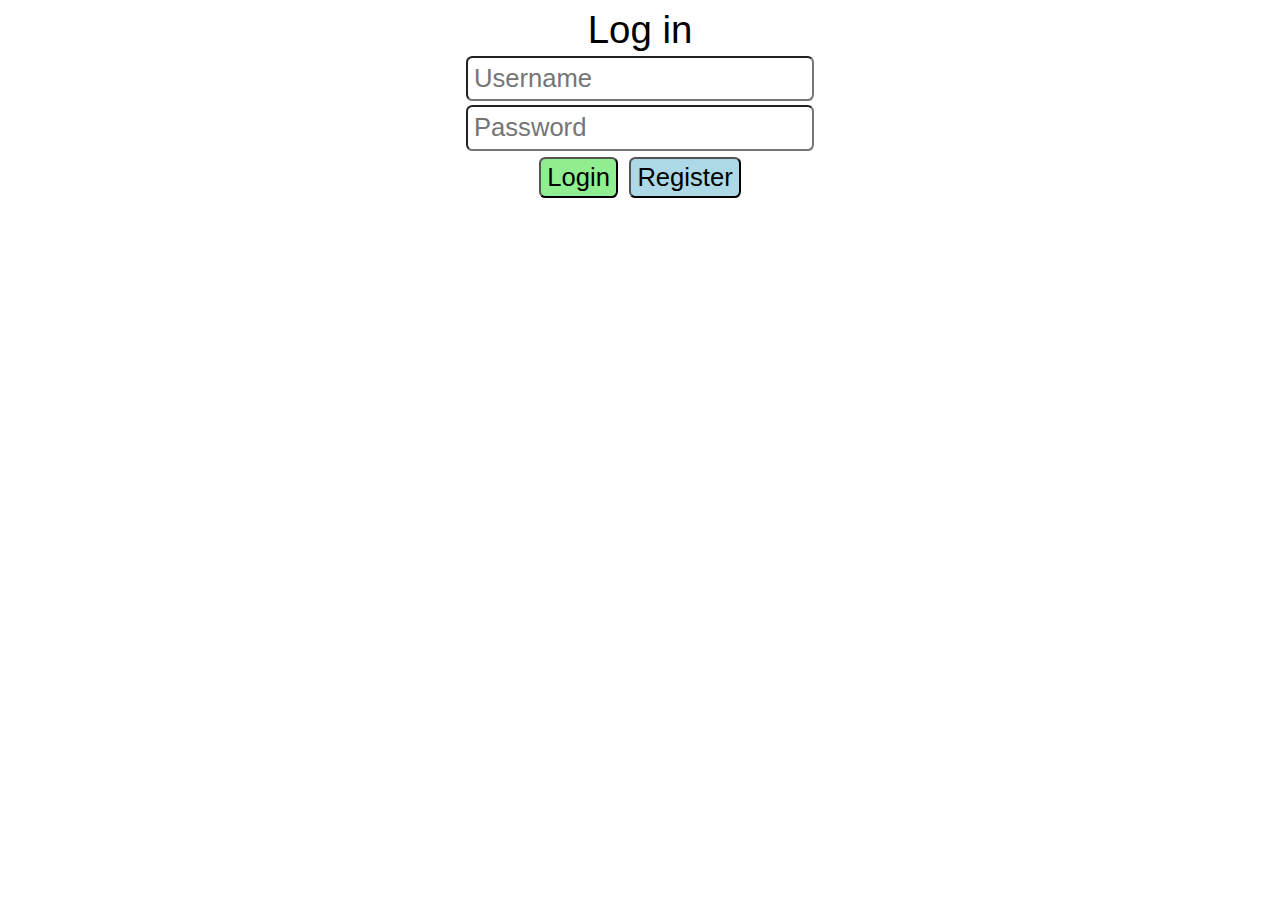
<file: index.html>
<!DOCTYPE html>
<html lang="en">

<head>
    <meta charset="UTF-8">
    <meta name="viewport" content="width=device-width, initial-scale=1.0">
    <title>Login</title>

    <style>
        body {
            font-size: 3vw;
            font-family: Arial, Helvetica, sans-serif;
        }
        
        #container {
            text-align: center;
        }
        
        input {
            font-size: 2vw;
            border-radius: 0.5vw;
            padding: 0.5vw;
        }
        
        button {
            font-size: 2vw;
            border-radius: 0.5vw;
            padding: 0.3vw 0.5vw;
        }
        
        #loginBtn {
            background-color: lightgreen
        }
        
        #registerBtn {
            background-color: lightblue;
        }
    </style>
</head>

<body>
    <div id="container">
        <div>Log in</div>
        <input type="text" id="username" name="username" placeholder="Username"><br>
        <input type="password" id="password" name="password" placeholder="Password"><br>
        <button onclick="login()" id="loginBtn">Login</button>
        <button onclick="redirectToRegister()" id="registerBtn">Register</button>
    </div>


    <script>
        function login() {
            // Access input tags
            var username = document.getElementById('username');
            var password = document.getElementById('password');

            // Get values from input tags
            var user = username.value;
            var pass = password.value;

            if (localStorage.getItem(user) === null || localStorage.getItem(user) !== pass) {
                alert("Account doesn't exist or wrong password");
            } else {
                localStorage.setItem("user_login", user);
                window.location.href = 'home.html';
            }
        }

        function redirectToRegister() {
            window.location.href = 'register.html';
        }

        window.onload = function() {
            if (localStorage.getItem("admin_questions") == null) {
                localStorage.setItem("admin", "admin");
                localStorage.setItem("admin_questions", "[]");
            }
        };
    </script>
</body>

</html>
</file>
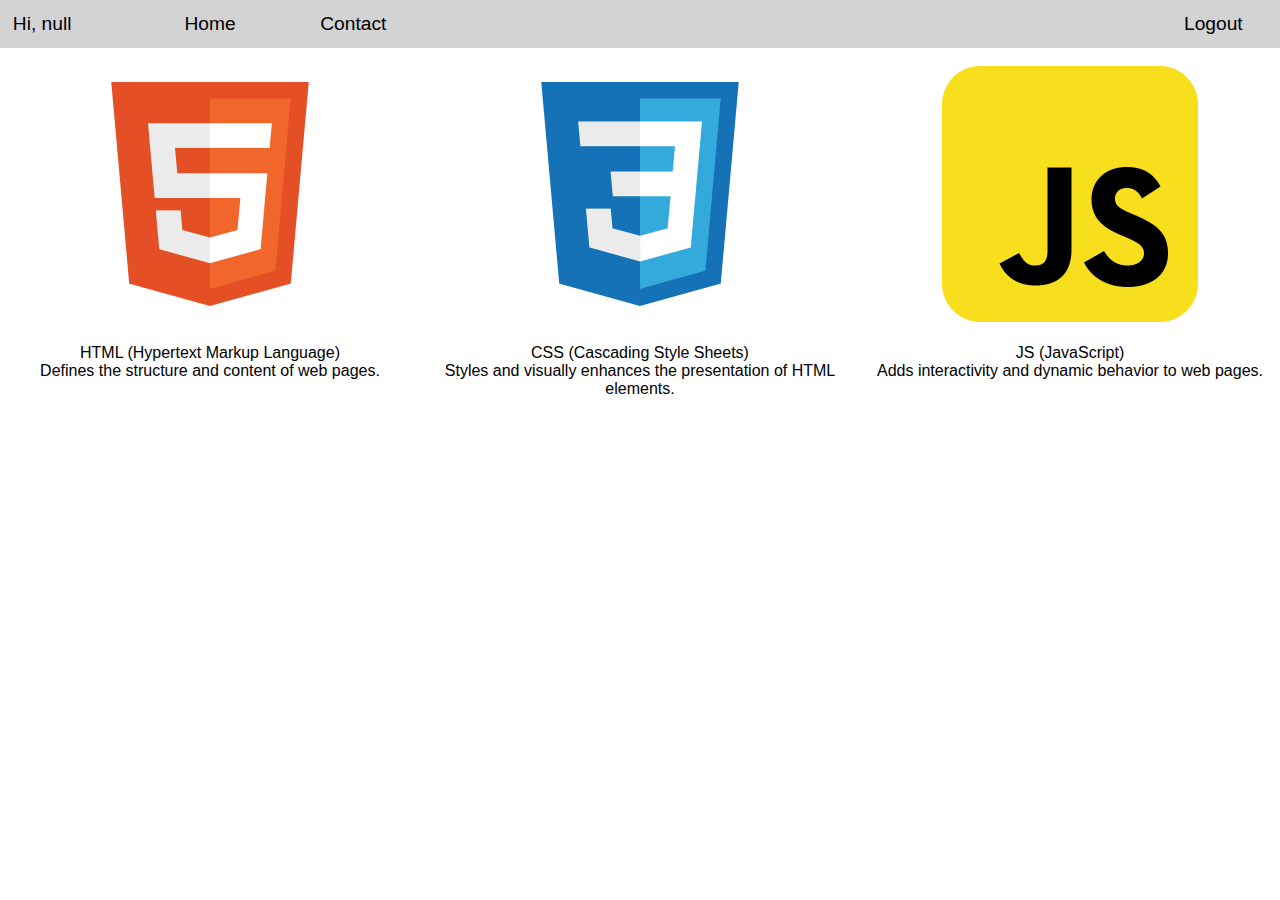
<file: home.html>
<!DOCTYPE html>
<html lang="en">

<head>
    <meta charset="UTF-8">
    <meta name="viewport" content="wclassth=device-wclassth, initial-scale=1.0">
    <title>Home</title>
    <link rel="stylesheet" type="text/css" href="styles.css">
</head>

<body>
    <div class="menu-bar">
        <span id="hiAccount">Hi</span>
        <a href="home.html" class="btn">Home</a>
        <a href="..." class="btn">Contact</a>
        <span></span>
        <span></span>
        <span></span>
        <span></span>
        <span></span>
        <span onclick="logout()" id="logoutBtn" class="btn">Logout</span>
    </div>
    <br>
    <div class="image-container">
        <div class="imageCell">
            <img class="image" src="image/html.png" alt="html"><br><br>
            <div>HTML (Hypertext Markup Language) <br>Defines the structure and content of web pages.</div>
        </div>
        <div class="imageCell">
            <a href="question.html"><img class="image" src="image/css.png" alt="css"></a><br><br>
            <div>CSS (Cascading Style Sheets) <br>Styles and visually enhances the presentation of HTML elements.</div>
        </div>
        <div class="imageCell">
            <img class="image" src="image/js.png" alt="js"><br><br>
            <div>JS (JavaScript) <br>Adds interactivity and dynamic behavior to web pages.</div>
        </div>
    </div>

    <script>
        window.onload = function() {
            var userLogin = localStorage.getItem('user_login')
            var connectHiAccount = document.getElementById('hiAccount')

            connectHiAccount.textContent = "Hi, " + userLogin
        };

        function logout() {
            localStorage.removeItem("user_login");
            window.location.href = 'index.html';
        }
    </script>
</body>

</html>
</file>
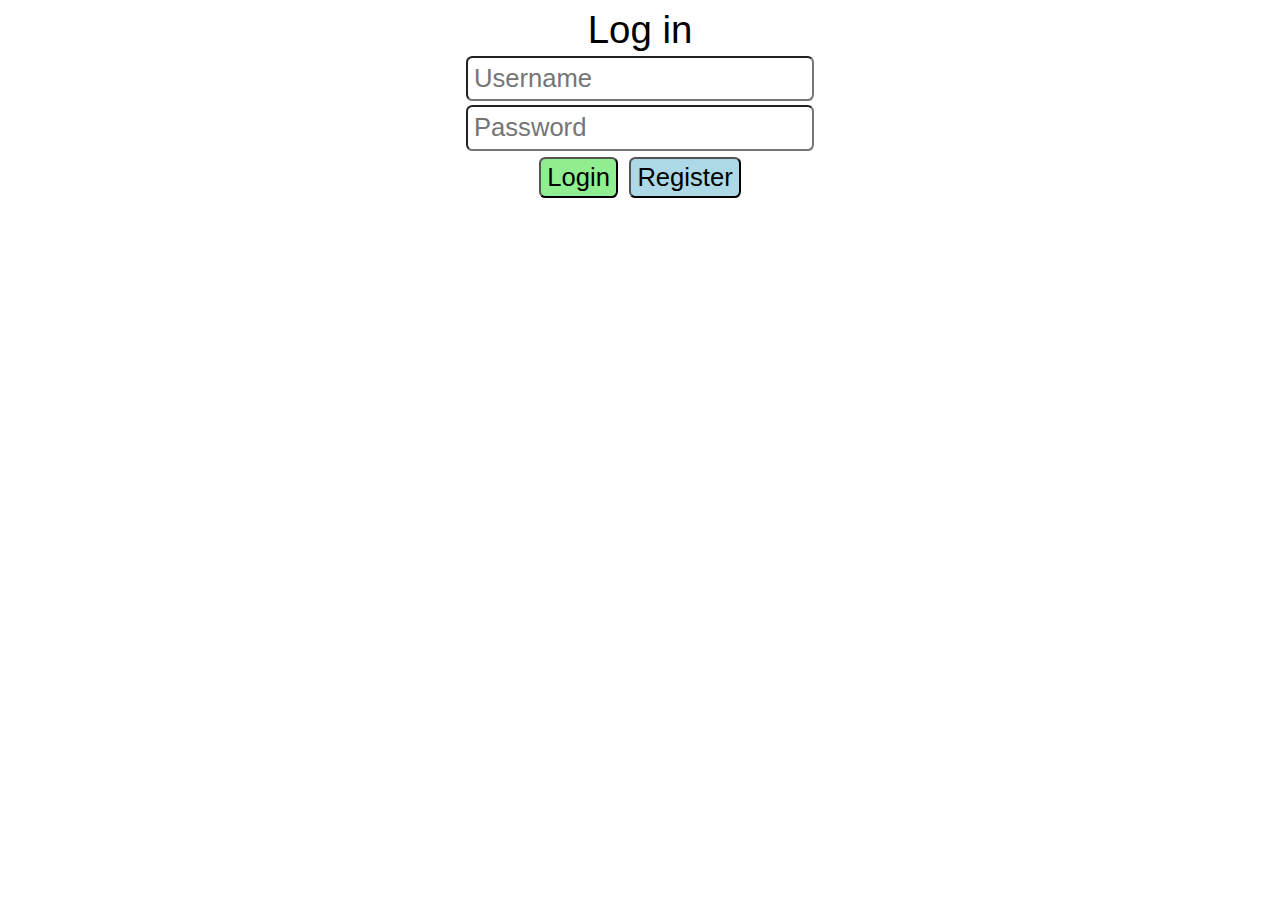
<file: question.html>
<!DOCTYPE html>
<html lang="en">

<head>
    <meta charset="UTF-8">
    <meta name="viewport" content="width=device-width, initial-scale=1.0">
    <link rel="stylesheet" type="text/css" href="styles.css">
    <title>User</title>
</head>

<body>

    <div class="menu-bar">
        <span id="hiAccount">Hi</span>
        <a href="home.html" class="btn">Home</a>
        <a href="..." class="btn">Contact</a>
        <span></span>
        <span></span>
        <span></span>
        <span></span>
        <span></span>
        <span onclick="logout()" id="logoutBtn" class="btn">Logout</span>
    </div>

    <br>
    <div id="createQuestion">
        <input type="number" id="numberOfAnswers" placeholder="Number of answers">
        <button onclick="createInputBox()" id="questionFormBtn">Create a question form</button>
        <div id="inputContainer"></div>
    </div>
    <br>
    <div id="dataContainer">
        <div id="output"></div>
    </div>
    <script>
        function createInputBox() {
            var inputElements = document.getElementsByTagName('input');
            var inputCount = inputElements.length;
            if (inputCount > 1) {
                alert("The question form was created already");
            } else {
                var userLogin = localStorage.getItem('user_login');
                var connectNumOfAnswers = document.getElementById('numberOfAnswers');
                var numOfAnswers = Number(connectNumOfAnswers.value);
                if (numOfAnswers < 1) {
                    alert("questions have at least 1 option");
                } else {
                    var container = document.getElementById("inputContainer");

                    for (var i = 0; i < numOfAnswers + 1; i++) {
                        // Create an input box element
                        var inputBox = document.createElement("input")
                        inputBox.type = "text"
                        var inputBoxCheckBox
                        if (i == 0) {
                            inputBox.placeholder = "Input a question"
                            inputBox.className = "question"
                        } else {
                            if (numOfAnswers == 1) {
                                inputBox.placeholder = "Input an answer"
                                inputBox.className = "answer"
                            } else {
                                inputBox.placeholder = "Input an answer"
                                inputBox.className = "answer"
                                inputBoxCheckBox = document.createElement("input")
                                inputBoxCheckBox.type = "checkbox"
                                inputBoxCheckBox.value = i
                                inputBoxCheckBox.className = "check_box_for_correct_answer"
                                container.appendChild(inputBoxCheckBox)
                            }
                        }
                        // Append the input box to the container
                        container.appendChild(inputBox)
                    }

                    const button = document.createElement("button")
                    button.textContent = "Create the question"
                    button.id = "questionBtn"

                    function handleClick() {
                        createQuestion()
                    }
                    button.addEventListener("click", handleClick);

                    container.appendChild(button);

                    // Add a button to clear the elements inside the container
                    const clearButton = document.createElement("button");
                    clearButton.textContent = "Clear the form";
                    clearButton.id = "clearBtn";

                    function handleClear() {
                        container.innerHTML = "";
                    }
                    clearButton.addEventListener("click", handleClear);

                    container.appendChild(clearButton);
                }
            }
        }

        function createQuestion() {

            const connectQuestionInput = document.querySelector(".question");
            const question = connectQuestionInput.value

            const connectAnswerInput = document.querySelectorAll(".answer");
            const answers = []

            const questionType = connectAnswerInput.length == 1 ? "Short Answer" : "Multiple Choice"

            for (let i = 0; i < connectAnswerInput.length; i++) {
                const value = connectAnswerInput[i].value;
                answers.push(value);
            }

            const connectCorrectAnswerInput = document.querySelectorAll(".check_box_for_correct_answer");
            const correctAnswers = []

            for (let i = 0; i < connectCorrectAnswerInput.length; i++) {
                if (connectCorrectAnswerInput[i].checked) {
                    const value = connectCorrectAnswerInput[i].value;
                    correctAnswers.push(value);
                }
            }

            const createdBy = localStorage.getItem("user_login");

            const recentlyEditedBy = "None"

            const recentlyEditedAt = "None"

            const questionObj = {
                question: question,
                questionType: questionType,
                answers: answers,
                correctAnswers: correctAnswers,
                createdAt: getCurrentTime(),
                createdBy: createdBy,
                recentlyEditedBy: recentlyEditedBy,
                recentlyEditedAt: recentlyEditedAt,
                status: "Not Approved"
            };


            var userLogin = localStorage.getItem('user_login');

            var existingJsonString = localStorage.getItem(userLogin + '_questions');
            var existingQuestionsArray = JSON.parse(existingJsonString);

            existingQuestionsArray.push(questionObj);
            var updatedJsonString = JSON.stringify(existingQuestionsArray);

            localStorage.setItem(userLogin + '_questions', updatedJsonString);
            window.location.href = 'question.html';
        }

        window.onload = function() {
            var userLogin = localStorage.getItem('user_login')
            var connectHiAccount = document.getElementById('hiAccount')

            connectHiAccount.textContent = "Hi, " + userLogin

            if (userLogin == null) {
                alert("Please, log in");
                window.location.href = 'index.html';
            }

            listQuestion()
        };

        function getCurrentTime() {
            // Get the current date and time
            const currentDateTime = new Date();

            // Extract the date components
            const year = currentDateTime.getFullYear();
            const month = currentDateTime.getMonth() + 1; // Month is zero-based, so we add 1
            const day = currentDateTime.getDate();

            // Extract the time components
            const hours = currentDateTime.getHours();
            const minutes = currentDateTime.getMinutes();
            const seconds = currentDateTime.getSeconds();

            // Format the date and time as a string
            const formattedDateTime = `${year}-${month}-${day} ${hours}:${minutes}:${seconds}`;
            return formattedDateTime
        }

        function listQuestion() {
            var userLogin = localStorage.getItem('user_login');
            var output = document.getElementById('output');
            output.innerHTML = '';

            // Retrieve all keys from the local storage
            var keys = Object.keys(localStorage);

            // Filter the keys that end with "questions "
            var questionKeys = keys.filter(function(key) {
                return key.endsWith("questions");
            });

            // Create the table element
            var table = document.createElement('table');
            table.classList.add('question-table');
            table.style.borderCollapse = 'collapse';
            table.style.border = '1px solid black';

            // Create the table header
            var tableHeader = document.createElement('tr');
            var questionHeader = document.createElement('th');
            questionHeader.textContent = 'Question';
            var questionTypeHeader = document.createElement('th');
            questionTypeHeader.textContent = 'Question Type';
            var answersHeader = document.createElement('th');
            answersHeader.textContent = 'Answers';
            var correctAnswersHeader = document.createElement('th');
            correctAnswersHeader.textContent = 'Correct Answers';
            var createdAtHeader = document.createElement('th');
            createdAtHeader.textContent = 'Created At';
            var createdByHeader = document.createElement('th');
            createdByHeader.textContent = 'Created By';
            var recentlyEditedByHeader = document.createElement('th');
            recentlyEditedByHeader.textContent = 'Recently Edited By';
            var recentlyEditedAtHeader = document.createElement('th');
            recentlyEditedAtHeader.textContent = 'Recently Edited At';
            var statusHeader = document.createElement('th');
            statusHeader.textContent = 'Status';

            var editHeader = document.createElement('th');
            editHeader.textContent = 'Edit';

            var deleteHeader = document.createElement('th');
            deleteHeader.textContent = 'Delete';

            questionHeader.style.border = '1px solid black';
            answersHeader.style.border = '1px solid black';
            correctAnswersHeader.style.border = '1px solid black';
            createdAtHeader.style.border = '1px solid black';
            createdByHeader.style.border = '1px solid black';
            recentlyEditedByHeader.style.border = '1px solid black';
            recentlyEditedAtHeader.style.border = '1px solid black';
            statusHeader.style.border = '1px solid black';

            editHeader.style.border = '1px solid black';
            deleteHeader.style.border = '1px solid black';

            tableHeader.appendChild(questionHeader);
            tableHeader.appendChild(questionTypeHeader);
            tableHeader.appendChild(answersHeader);
            tableHeader.appendChild(correctAnswersHeader);
            tableHeader.appendChild(createdAtHeader);
            tableHeader.appendChild(createdByHeader);
            tableHeader.appendChild(recentlyEditedByHeader);
            tableHeader.appendChild(recentlyEditedAtHeader);
            tableHeader.appendChild(statusHeader);
            tableHeader.appendChild(editHeader);
            tableHeader.appendChild(deleteHeader);

            table.appendChild(tableHeader);

            questionKeys.forEach(function(key) {
                var existingJsonString = localStorage.getItem(key);
                var existingQuestionsArray = JSON.parse(existingJsonString);

                existingQuestionsArray.forEach(function(questionObj, index) {
                    var tableRow = document.createElement('tr');

                    var questionCell = document.createElement('td');
                    questionCell.textContent = questionObj.question;
                    questionCell.style.border = '1px solid black';

                    var questionTypeCell = document.createElement('td');
                    questionTypeCell.textContent = questionObj.questionType;
                    questionTypeCell.style.border = '1px solid black';

                    var answersCell = document.createElement('td');
                    answersCell.style.border = '1px solid black';

                    if (questionObj.answers.length > 1) {
                        var answersText = questionObj.answers.map(function(answer, index) {
                            return (index + 1) + ') ' + answer;
                        }).join('<br>----------<br>');
                        answersCell.innerHTML = answersText;
                    } else {
                        answersCell.textContent = questionObj.answers;
                    }

                    var correctAnswersCell = document.createElement('td');
                    correctAnswersCell.style.border = '1px solid black';
                    correctAnswersCell.textContent = questionObj.correctAnswers.join(', ');
                    if (correctAnswersCell.textContent == "") {
                        correctAnswersCell.style.background = "#f2f2f2"
                    }

                    var createdAtCell = document.createElement('td');
                    createdAtCell.textContent = questionObj.createdAt;
                    createdAtCell.style.border = '1px solid black';

                    var createdByCell = document.createElement('td');
                    createdByCell.textContent = questionObj.createdBy;
                    createdByCell.style.border = '1px solid black';

                    var recentlyEditedByCell = document.createElement('td');
                    recentlyEditedByCell.textContent = questionObj.recentlyEditedBy;
                    recentlyEditedByCell.style.border = '1px solid black';

                    var recentlyEditedAtCell = document.createElement('td');
                    recentlyEditedAtCell.textContent = questionObj.recentlyEditedAt;
                    recentlyEditedAtCell.style.border = '1px solid black';

                    var statusCell = document.createElement('td');
                    statusCell.textContent = questionObj.status;
                    statusCell.style.border = '1px solid black';

                    // Create the button to change the status
                    if (userLogin == "admin") {
                        var changeStatusButton = document.createElement('button');
                        changeStatusButton.className = "statusBtn"
                        changeStatusButton.textContent = 'Change Status';
                        changeStatusButton.dataset.key = key;
                        changeStatusButton.dataset.index = index;
                        changeStatusButton.addEventListener('click', changeStatus);

                        statusCell.appendChild(changeStatusButton);
                    }
                    tableRow.appendChild(statusCell);

                    var editCell = document.createElement('td');

                    if ((userLogin == questionObj.createdBy && questionObj.status == "Not Approved") || userLogin == "admin") {
                        var editButton = document.createElement('button');
                        editButton.textContent = 'Edit';
                        editButton.className = "editBtn"
                        editButton.dataset.key = key;
                        editButton.dataset.index = index;
                        editButton.addEventListener('click', editQuestion);

                        editCell.appendChild(editButton);
                    } else editCell.innerHTML = "#"

                    editCell.style.border = '1px solid black';

                    var deleteCell = document.createElement('td');
                    if ((userLogin == questionObj.createdBy && questionObj.status == "Not Approved") || userLogin == "admin") {
                        var deleteButton = document.createElement('button');
                        deleteButton.textContent = 'Delete';
                        deleteButton.className = "deleteBtn"
                        deleteButton.dataset.key = key;
                        deleteButton.dataset.index = index;
                        deleteButton.addEventListener('click', deleteQuestion);

                        deleteCell.appendChild(deleteButton);
                    } else deleteCell.innerHTML = "#"
                    deleteCell.style.border = '1px solid black';

                    tableRow.appendChild(questionCell);
                    tableRow.appendChild(questionTypeCell);
                    tableRow.appendChild(answersCell);
                    tableRow.appendChild(correctAnswersCell);
                    tableRow.appendChild(createdAtCell);
                    tableRow.appendChild(createdByCell);
                    tableRow.appendChild(recentlyEditedByCell);
                    tableRow.appendChild(recentlyEditedAtCell);
                    tableRow.appendChild(statusCell);
                    tableRow.appendChild(editCell);
                    tableRow.appendChild(deleteCell);

                    table.appendChild(tableRow);
                });
            });

            output.appendChild(table);
        }

        function changeStatus(event) {
            var key = event.target.dataset.key;
            var index = event.target.dataset.index;

            var existingJsonString = localStorage.getItem(key);
            var existingQuestionsArray = JSON.parse(existingJsonString);

            var currentStatus = existingQuestionsArray[index].status;

            // Toggle the status between "Approved" and "Not Approved"
            if (currentStatus === 'Approved') {
                existingQuestionsArray[index].status = 'Not Approved';
            } else {
                existingQuestionsArray[index].status = 'Approved';
            }

            // Save the updated array back to local storage
            localStorage.setItem(key, JSON.stringify(existingQuestionsArray));

            // Reprint the questions from local storage
            listQuestion();
        }


        function deleteQuestion(event) {
            var key = event.target.dataset.key;
            var index = parseInt(event.target.dataset.index);

            var existingJsonString = localStorage.getItem(key);
            var existingQuestionsArray = JSON.parse(existingJsonString);

            existingQuestionsArray.splice(index, 1);

            localStorage.setItem(key, JSON.stringify(existingQuestionsArray));

            listQuestion();
        }


        function editQuestion(event) {
            var key = event.target.dataset.key;
            var index = parseInt(event.target.dataset.index);

            var existingJsonString = localStorage.getItem(key);
            var existingQuestionsArray = JSON.parse(existingJsonString);

            var questionObj = existingQuestionsArray[index];

            // Prompt the user for the updated question
            var updatedQuestion = prompt('Enter the updated question:', questionObj.question);
            if (updatedQuestion === null) {
                return; // User clicked Cancel
            }

            var updatedAnswers = []
            for (var i = 0; i < questionObj.answers.length; i++) {
                var answer = prompt('Enter the updated answer ' + (i + 1) + ':', questionObj.answers[i]);
                if (answer === null) {
                    return; // User clicked Cancel
                }
                updatedAnswers.push(answer);
            }

            var updatedCorrectAnswers = []
            if (questionObj.answers.length > 1) {
                // Prompt the user for the updated correct answers
                var updatedCorrectAnswersString = prompt('Enter the updated correct answers (comma-separated):', questionObj.correctAnswers.join(','));
                if (updatedCorrectAnswersString === null) {
                    return; // User clicked Cancel
                }
                updatedCorrectAnswers = updatedCorrectAnswersString.split(',');
                questionObj.correctAnswers = updatedCorrectAnswers.map(function(answer) {
                    return answer.trim();
                });
            }

            questionObj.question = updatedQuestion;
            questionObj.answers = updatedAnswers.map(function(answer) {
                return answer.trim();
            });

            var userLogin = localStorage.getItem('user_login');
            questionObj.recentlyEditedBy = userLogin

            questionObj.recentlyEditedAt = getCurrentTime()

            // Update the local storage
            existingQuestionsArray[index] = questionObj;
            localStorage.setItem(key, JSON.stringify(existingQuestionsArray));

            // Refresh the table
            listQuestion();
        }

        function logout() {
            localStorage.removeItem("user_login");
            window.location.href = 'index.html';
        }
    </script>
</body>

</html>
</file>
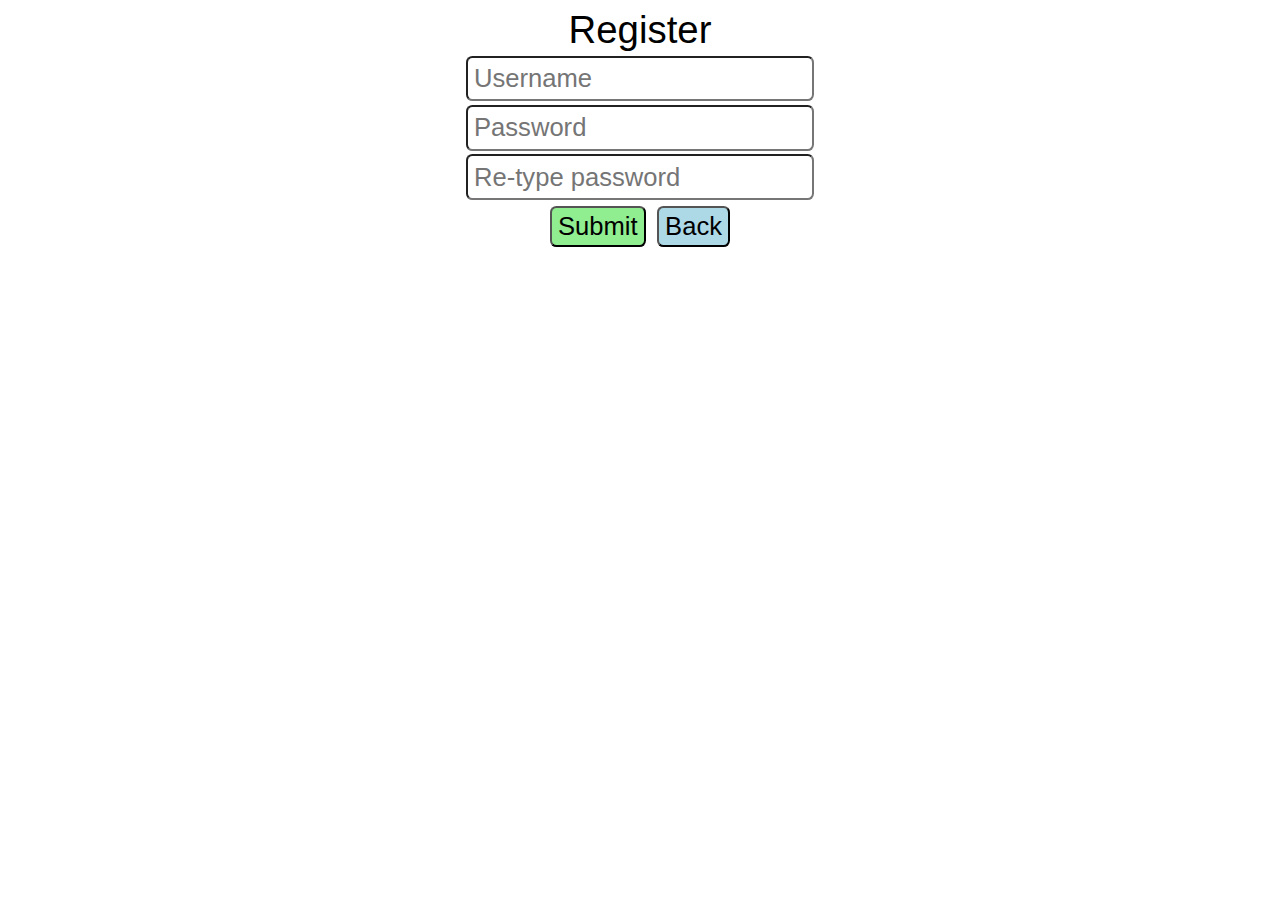
<file: register.html>
<!DOCTYPE html>
<html lang="en">

<head>
    <meta charset="UTF-8">
    <meta name="viewport" content="width=device-width, initial-scale=1.0">
    <title>Register</title>

    <style>
        body {
            font-size: 3vw;
            font-family: Arial, Helvetica, sans-serif;
        }
        
        #container {
            text-align: center;
        }
        
        input {
            font-size: 2vw;
            border-radius: 0.5vw;
            padding: 0.5vw;
        }
        
        button {
            font-size: 2vw;
            border-radius: 0.5vw;
            padding: 0.3vw 0.5vw;
        }
        
        #submitBtn {
            background-color: lightgreen
        }
        
        #registerBtn {
            background-color: lightblue;
        }
    </style>
</head>

<body>
    <div id="container">
        <div>Register</div>
        <input type="text" id="username" placeholder="Username" required><br>

        <input type="password" id="password" placeholder="Password" required><br>

        <input type="password" id="re_password" placeholder="Re-type password" required><br>

        <button onclick="register()" id="submitBtn">Submit</button>
        <button onclick="backLogin()" id="registerBtn">Back</button>
    </div>

    <script>
        function register() {
            // Access the input elements
            var connectUsername = document.getElementById('username');
            var connectPassword = document.getElementById('password');
            var connectRePassword = document.getElementById('re_password');

            var form = document.querySelector('form');

            // Get the values from the input elements
            var user = connectUsername.value;
            var pass = connectPassword.value;
            var re_pass = connectRePassword.value;

            if (user != "" && pass != "" && re_pass != "") {
                if (pass !== re_pass) {
                    alert("No match password");
                } else if (localStorage.getItem(user) !== null) {
                    alert("Account exists");
                } else {
                    localStorage.setItem(user, pass);
                    var emptyJson = []
                    var emptyJsonString = JSON.stringify(emptyJson);
                    localStorage.setItem(user + "_questions", emptyJsonString);
                    alert("Register successfully!");
                    window.location.href = 'index.html';
                }
            } else {
                alert("Please, fill all the input boxes");
            }

        }

        function backLogin() {
            window.location.href = 'index.html';
        }
    </script>
</body>

</html>
</file>
<file: styles.css>
/* question.html */

body {
    font-family: Arial, Helvetica, sans-serif;
    margin: 0;
    padding: 0;
}

input {
    font-size: 1vw;
    border-radius: 0.5vw;
    padding: 0.5vw;
    margin: 0.5vw;
}

button {
    font-size: 1vw;
    border-radius: 0.5vw;
    padding: 0.3vw 0.5vw;
    margin: 0.5vw;
}

table {
    font-size: 1vw;
}

#createQuestion {
    text-align: center;
}

#output {
    text-align: center;
    margin: auto;
    display: inline;
}

#dataContainer {
    display: flex;
    justify-content: center;
}

td,
th {
    padding: 0.5vw;
    word-wrap: break-word;
}

.editBtn {
    background-color: lightblue;
}

.deleteBtn {
    background-color: lightcoral;
}

.statusBtn {
    background-color: lightgoldenrodyellow;
}

#questionBtn {
    background-color: lightgreen;
}

#questionFormBtn {
    background-color: #cce7c9;
}

#clearBtn {
    background-color: lightsalmon;
}

#menuBar {
    background-color: lightsteelblue;
    padding: 1vw;
}

.menu-bar {
    display: grid;
    grid-template-columns: repeat(auto-fit, minmax(10vw, 1fr));
    gap: 10px;
    background-color: lightgray;
}

.btn {
    font-size: 1.5vw;
    cursor: pointer;
    padding: 1vw;
    text-align: center;
}

.btn:hover {
    background-color: #c0c0c0;
}

#hiAccount {
    font-size: 1.5vw;
    padding: 1vw;
}


/* home.html */

.image-container {
    display: grid;
    grid-template-columns: repeat(3, 1fr);
    grid-gap: 10px;
    text-align: center;
}

.image {
    width: 20vw;
}

a {
    text-decoration: none;
    color: inherit;
}
</file>
